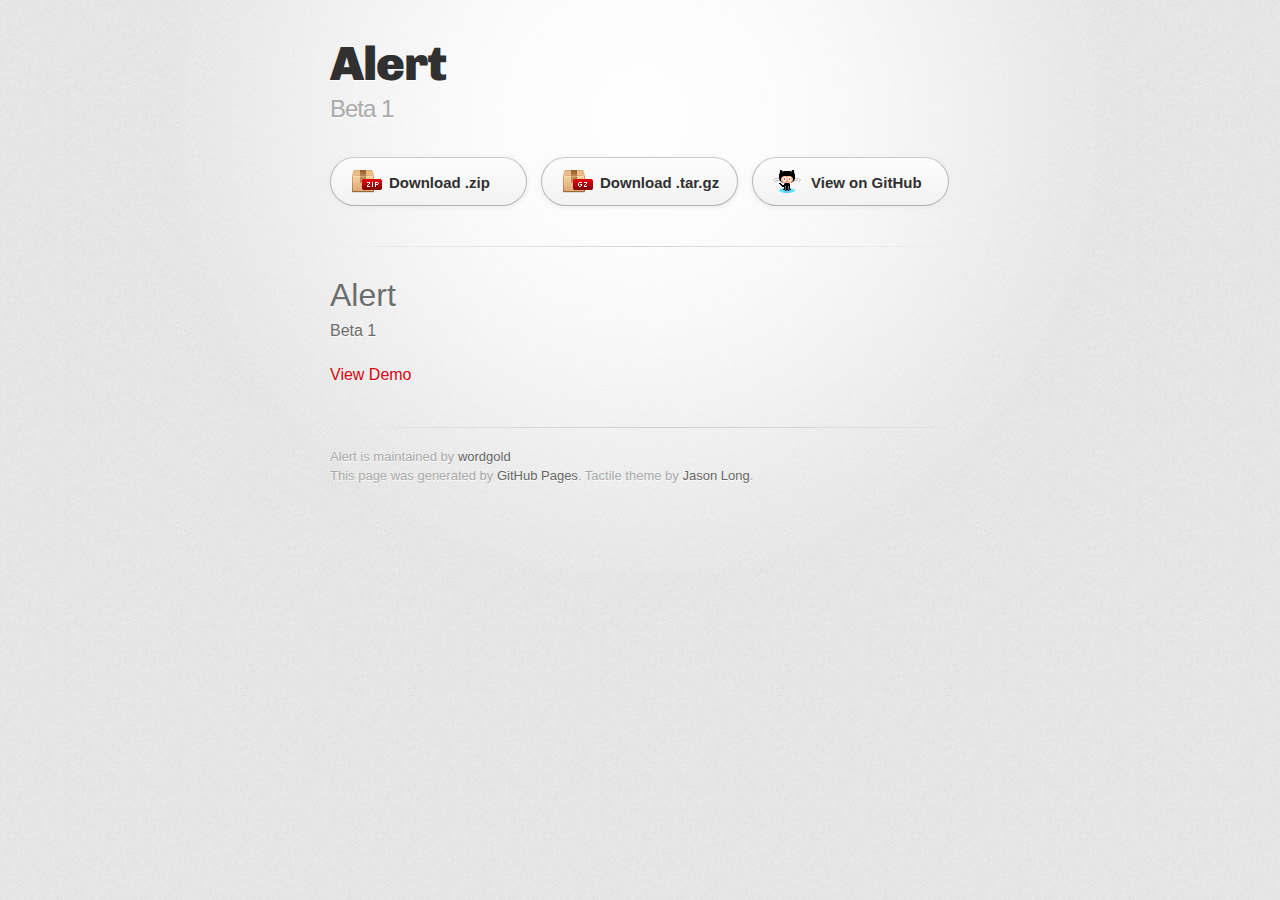
<file: index.html>
<!DOCTYPE html>
<html>
  <head>
    <meta charset='utf-8'>
    <meta http-equiv="X-UA-Compatible" content="chrome=1">
    <link href='https://fonts.googleapis.com/css?family=Chivo:900' rel='stylesheet' type='text/css'>
    <link rel="stylesheet" type="text/css" href="stylesheets/stylesheet.css" media="screen">
    <link rel="stylesheet" type="text/css" href="stylesheets/pygment_trac.css" media="screen">
    <link rel="stylesheet" type="text/css" href="stylesheets/print.css" media="print">
    <!--[if lt IE 9]>
    <script src="//html5shiv.googlecode.com/svn/trunk/html5.js"></script>
    <![endif]-->
    <title>Alert by wordgold</title>
  </head>

  <body>
    <div id="container">
      <div class="inner">

        <header>
          <h1>Alert</h1>
          <h2>Beta 1</h2>
        </header>

        <section id="downloads" class="clearfix">
          <a href="https://github.com/wordgold/alert/zipball/master" id="download-zip" class="button"><span>Download .zip</span></a>
          <a href="https://github.com/wordgold/alert/tarball/master" id="download-tar-gz" class="button"><span>Download .tar.gz</span></a>
          <a href="https://github.com/wordgold/alert" id="view-on-github" class="button"><span>View on GitHub</span></a>
        </section>

        <hr>

        <section id="main_content">
          <h1>
<a name="alert" class="anchor" href="#alert"><span class="octicon octicon-link"></span></a>Alert</h1>

<p>Beta 1</p>

<p><a href="http://rawgithub.com/wordgold/alert/master/demo.html">View Demo</a></p>
        </section>

        <footer>
          Alert is maintained by <a href="https://github.com/wordgold">wordgold</a><br>
          This page was generated by <a href="http://pages.github.com">GitHub Pages</a>. Tactile theme by <a href="https://twitter.com/jasonlong">Jason Long</a>.
        </footer>

                  <script type="text/javascript">
            var gaJsHost = (("https:" == document.location.protocol) ? "https://ssl." : "http://www.");
            document.write(unescape("%3Cscript src='" + gaJsHost + "google-analytics.com/ga.js' type='text/javascript'%3E%3C/script%3E"));
          </script>
          <script type="text/javascript">
            try {
              var pageTracker = _gat._getTracker("UA-16707266-4");
            pageTracker._trackPageview();
            } catch(err) {}
          </script>

      </div>
    </div>
  </body>
</html>
</file>
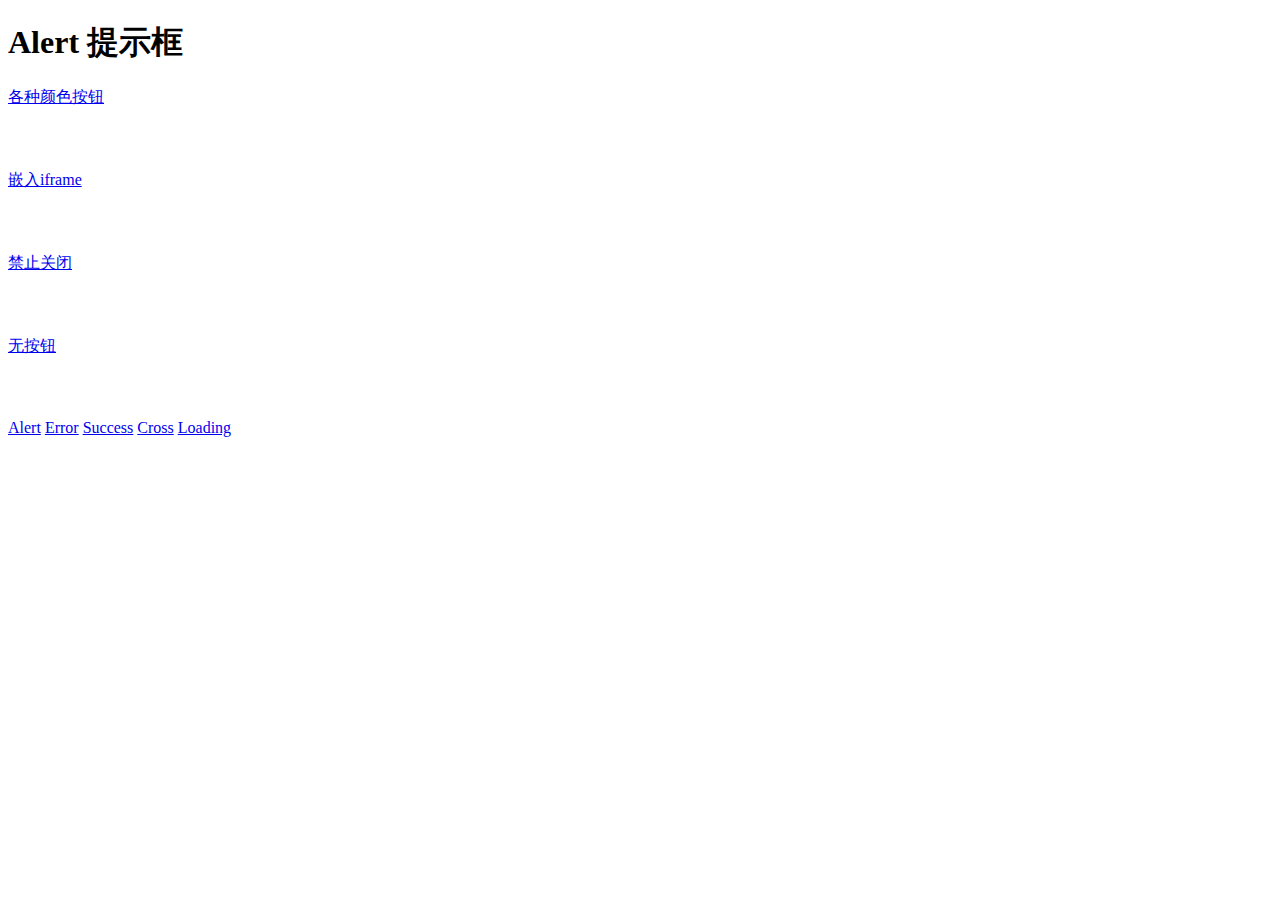
<file: demo.html>
<!DOCTYPE html>
<html>
<head>
	<meta charset="utf-8"/>
	<link href="https://rawgithub.com/wordgold/wg-s-code/master/css/reset.css" rel="stylesheet" type="text/css" />
	<script src="http://code.jquery.com/jquery-1.11.1.min.js"></script>
	<link href="alert.css" rel="stylesheet" type="text/css" />
	<script src="alert.js"></script>
	<title>Alert 提示框</title>
</head>
<body>
	<h1>Alert 提示框</h1>
	<p><a href="javascript:" class="lightbtn" id="btn1">各种颜色按钮</a></p>
	<pre>
		<script>
		$("#btn1").on("click",function(){
			alertM("记录删除之后将无法恢复，请慎重考虑。",{
				time:"y",
				title:"您确定要永久删除此记录吗？",
				btns:[
					{
						txt:"Red",
						cls:"red"
					},
					{
						txt:"Blue",
						cls:"blue"
					},
					{
						txt:"Green",
						cls:"green"
					},
					{
						txt:"Normal"
					},
					{
						txt:"Disbled",
						cls:"disbled",
						func:function(){
							return false
						}
					}
				]
			})
		})
		</script>
	</pre>
	<p><a href="javascript:" class="lightbtn" id="btn2">嵌入iframe</a></p>
	<pre>
		<script>
		$("#btn2").on("click",function(){
			alertM("http://www.baidu.com/",{
				time:"y",
				width:900,
				height:640,
				iframe:1
			})
		})
		</script>
	</pre>
	<p><a href="javascript:" class="lightbtn" id="btn3">禁止关闭</a></p>
	<pre>
		<script>
		$("#btn3").on("click",function(){
			alertM("请刷新页面重新加载",{
				time:"y",
				close:0,
				title:"禁止关闭",
				btns:[
					{
						txt:"Red",
						cls:"red",
						func:function(){
							return false
						}
					},
					{
						txt:"Normal",
						func:function(){
							return false
						}
					}
				]
			})
		})
		</script>
	</pre>
	<p><a href="javascript:" class="lightbtn" id="btn4">无按钮</a></p>
	<pre>
		<script>
		$("#btn4").on("click",function(){
			alertM("2秒后自动关闭",{
				time:2000,
				close:0,
				title:"2秒后自动关闭"
			})
		})
		</script>
	</pre>
	<p>
		<a href="javascript:" class="lightbtn" id="btn5">Alert</a>
		<a href="javascript:" class="lightbtn" id="btn6">Error</a>
		<a href="javascript:" class="lightbtn" id="btn7">Success</a>
		<a href="javascript:" class="lightbtn" id="btn8">Cross</a>
		<a href="javascript:" class="lightbtn" id="btn9">Loading</a>
	</p>
	<pre>
		<script>
		$("#btn5").on("click",function(){
			alertM("Alert",{cls:"alert"})
		})
		$("#btn6").on("click",function(){
			alertM("Error",{cls:"error"})
		})
		$("#btn7").on("click",function(){
			alertM("Success",{cls:"succ"})
		})
		$("#btn8").on("click",function(){
			alertM("Cross",{cls:"cross"})
		})
		$("#btn9").on("click",function(){
			alertM("Loading",{cls:"load"})
		})
		</script>
	</pre>
</body>
</html>
</file>
<file: stylesheets/pygment_trac.css>
.highlight  { background: #ffffff; }
.highlight .c { color: #999988; font-style: italic } /* Comment */
.highlight .err { color: #a61717; background-color: #e3d2d2 } /* Error */
.highlight .k { font-weight: bold } /* Keyword */
.highlight .o { font-weight: bold } /* Operator */
.highlight .cm { color: #999988; font-style: italic } /* Comment.Multiline */
.highlight .cp { color: #999999; font-weight: bold } /* Comment.Preproc */
.highlight .c1 { color: #999988; font-style: italic } /* Comment.Single */
.highlight .cs { color: #999999; font-weight: bold; font-style: italic } /* Comment.Special */
.highlight .gd { color: #000000; background-color: #ffdddd } /* Generic.Deleted */
.highlight .gd .x { color: #000000; background-color: #ffaaaa } /* Generic.Deleted.Specific */
.highlight .ge { font-style: italic } /* Generic.Emph */
.highlight .gr { color: #aa0000 } /* Generic.Error */
.highlight .gh { color: #999999 } /* Generic.Heading */
.highlight .gi { color: #000000; background-color: #ddffdd } /* Generic.Inserted */
.highlight .gi .x { color: #000000; background-color: #aaffaa } /* Generic.Inserted.Specific */
.highlight .go { color: #888888 } /* Generic.Output */
.highlight .gp { color: #555555 } /* Generic.Prompt */
.highlight .gs { font-weight: bold } /* Generic.Strong */
.highlight .gu { color: #800080; font-weight: bold; } /* Generic.Subheading */
.highlight .gt { color: #aa0000 } /* Generic.Traceback */
.highlight .kc { font-weight: bold } /* Keyword.Constant */
.highlight .kd { font-weight: bold } /* Keyword.Declaration */
.highlight .kn { font-weight: bold } /* Keyword.Namespace */
.highlight .kp { font-weight: bold } /* Keyword.Pseudo */
.highlight .kr { font-weight: bold } /* Keyword.Reserved */
.highlight .kt { color: #445588; font-weight: bold } /* Keyword.Type */
.highlight .m { color: #009999 } /* Literal.Number */
.highlight .s { color: #d14 } /* Literal.String */
.highlight .na { color: #008080 } /* Name.Attribute */
.highlight .nb { color: #0086B3 } /* Name.Builtin */
.highlight .nc { color: #445588; font-weight: bold } /* Name.Class */
.highlight .no { color: #008080 } /* Name.Constant */
.highlight .ni { color: #800080 } /* Name.Entity */
.highlight .ne { color: #990000; font-weight: bold } /* Name.Exception */
.highlight .nf { color: #990000; font-weight: bold } /* Name.Function */
.highlight .nn { color: #555555 } /* Name.Namespace */
.highlight .nt { color: #000080 } /* Name.Tag */
.highlight .nv { color: #008080 } /* Name.Variable */
.highlight .ow { font-weight: bold } /* Operator.Word */
.highlight .w { color: #bbbbbb } /* Text.Whitespace */
.highlight .mf { color: #009999 } /* Literal.Number.Float */
.highlight .mh { color: #009999 } /* Literal.Number.Hex */
.highlight .mi { color: #009999 } /* Literal.Number.Integer */
.highlight .mo { color: #009999 } /* Literal.Number.Oct */
.highlight .sb { color: #d14 } /* Literal.String.Backtick */
.highlight .sc { color: #d14 } /* Literal.String.Char */
.highlight .sd { color: #d14 } /* Literal.String.Doc */
.highlight .s2 { color: #d14 } /* Literal.String.Double */
.highlight .se { color: #d14 } /* Literal.String.Escape */
.highlight .sh { color: #d14 } /* Literal.String.Heredoc */
.highlight .si { color: #d14 } /* Literal.String.Interpol */
.highlight .sx { color: #d14 } /* Literal.String.Other */
.highlight .sr { color: #009926 } /* Literal.String.Regex */
.highlight .s1 { color: #d14 } /* Literal.String.Single */
.highlight .ss { color: #990073 } /* Literal.String.Symbol */
.highlight .bp { color: #999999 } /* Name.Builtin.Pseudo */
.highlight .vc { color: #008080 } /* Name.Variable.Class */
.highlight .vg { color: #008080 } /* Name.Variable.Global */
.highlight .vi { color: #008080 } /* Name.Variable.Instance */
.highlight .il { color: #009999 } /* Literal.Number.Integer.Long */

.type-csharp .highlight .k { color: #0000FF }
.type-csharp .highlight .kt { color: #0000FF }
.type-csharp .highlight .nf { color: #000000; font-weight: normal }
.type-csharp .highlight .nc { color: #2B91AF }
.type-csharp .highlight .nn { color: #000000 }
.type-csharp .highlight .s { color: #A31515 }
.type-csharp .highlight .sc { color: #A31515 }
</file>
<file: stylesheets/print.css>
html, body, div, span, applet, object, iframe,
h1, h2, h3, h4, h5, h6, p, blockquote, pre,
a, abbr, acronym, address, big, cite, code,
del, dfn, em, img, ins, kbd, q, s, samp,
small, strike, strong, sub, sup, tt, var,
b, u, i, center,
dl, dt, dd, ol, ul, li,
fieldset, form, label, legend,
table, caption, tbody, tfoot, thead, tr, th, td,
article, aside, canvas, details, embed, 
figure, figcaption, footer, header, hgroup, 
menu, nav, output, ruby, section, summary,
time, mark, audio, video {
  margin: 0;
  padding: 0;
  border: 0;
  font-size: 100%;
  font: inherit;
  vertical-align: baseline;
}
/* HTML5 display-role reset for older browsers */
article, aside, details, figcaption, figure, 
footer, header, hgroup, menu, nav, section {
  display: block;
}
body {
  line-height: 1;
}
ol, ul {
  list-style: none;
}
blockquote, q {
  quotes: none;
}
blockquote:before, blockquote:after,
q:before, q:after {
  content: '';
  content: none;
}
table {
  border-collapse: collapse;
  border-spacing: 0;
}
body {
  font-size: 13px;
  line-height: 1.5; 
  font-family: 'Helvetica Neue', Helvetica, Arial, serif;
  color: #000;
}

a {
  color: #d5000d;
  font-weight: bold;
}

header {
  padding-top: 35px;
  padding-bottom: 10px;
}

header h1 {
  font-weight: bold;
  letter-spacing: -1px;
  font-size: 48px;
  color: #303030;
  line-height: 1.2;
}

header h2 {
  letter-spacing: -1px;
  font-size: 24px;
  color: #aaa;
  font-weight: normal;
  line-height: 1.3;
}
#downloads {
  display: none;
}
#main_content {
  padding-top: 20px;
}

code, pre {
  font-family: Monaco, "Bitstream Vera Sans Mono", "Lucida Console", Terminal;
  color: #222;
  margin-bottom: 30px;
  font-size: 12px;
}

code {
  padding: 0 3px;
}

pre {
  border: solid 1px #ddd;
  padding: 20px;
  overflow: auto;
}
pre code {
  padding: 0;
}

ul, ol, dl {
  margin-bottom: 20px;
}


/* COMMON STYLES */

table {
  width: 100%;
  border: 1px solid #ebebeb;
}

th {
  font-weight: 500;
}

td {
  border: 1px solid #ebebeb;
  text-align: center; 
  font-weight: 300;
}

form {
  background: #f2f2f2;
  padding: 20px;
  
}


/* GENERAL ELEMENT TYPE STYLES */

h1 {
  font-size: 2.8em;
} 

h2 {
  font-size: 22px;
  font-weight: bold;
  color: #303030;
  margin-bottom: 8px;
} 

h3 {
  color: #d5000d;
  font-size: 18px;
  font-weight: bold;
  margin-bottom: 8px;
} 
 
h4 {
  font-size: 16px;
  color: #303030;
  font-weight: bold;
} 

h5 {
  font-size: 1em;
  color: #303030;
} 

h6 {
  font-size: .8em;
  color: #303030;
} 

p {
  font-weight: 300;
  margin-bottom: 20px;
}
 
a {
  text-decoration: none;
}

p a {
  font-weight: 400;
}

blockquote {
  font-size: 1.6em;
  border-left: 10px solid #e9e9e9;
  margin-bottom: 20px;
  padding: 0 0 0 30px;
}

ul li {
  list-style: disc inside;
  padding-left: 20px;
}

ol li {
  list-style: decimal inside;
  padding-left: 3px;
}

dl dd {
  font-style: italic;
  font-weight: 100;
}

footer {
  margin-top: 40px;
  padding-top: 20px;
  padding-bottom: 30px;
  font-size: 13px;
  color: #aaa;
}

footer a {
  color: #666;
}

/* MISC */
.clearfix:after {
  clear: both;
  content: '.';
  display: block;
  visibility: hidden;
  height: 0;
}

.clearfix {display: inline-block;}
* html .clearfix {height: 1%;}
.clearfix {display: block;}
</file>
<file: alert.css>
@-webkit-keyframes alm {
	0% {
		-webkit-transform: scale(0);
		opacity: 0
	}
	100% {
		-webkit-transform: scale(1);
		opacity: 1
	}
}
@-moz-keyframes alm {
	0% {
		-moz-transform: scale(0);
		opacity: 0
	}
	100% {
		-moz-transform: scale(1);
		opacity: 1
	}
}
@-o-keyframes alm {
	0% {
		-o-transform: scale(0);
		opacity: 0
	}
	100% {
		-o-transform: scale(1);
		opacity: 1
	}
}
@keyframes alm {
	0% {
		transform: scale(0);
		opacity: 0
	}
	100% {
		transform: scale(1);
		opacity: 1
	}
}
@-webkit-keyframes alr {
	0% {
		-webkit-transform: scale(1);
		opacity: 1
	}
	100% {
		-webkit-transform: scale(0);
		opacity: 0
	}
}
@-moz-keyframes alr {
	0% {
		-moz-transform: scale(1);
		opacity: 1
	}
	100% {
		-moz-transform: scale(0);
		opacity: 0
	}
}
@-o-keyframes alr {
	0% {
		-o-transform: scale(1);
		opacity: 1
	}
	100% {
		-o-transform: scale(0);
		opacity: 0
	}
}
@keyframes alr {
	0% {
		transform: scale(1);
		opacity: 1
	}
	100% {
		transform: scale(0);
		opacity: 0
	}
}
@-webkit-keyframes rollIn {
	0% {
		opacity: 0;
		-webkit-transform: translateX(-100%) rotate(-120deg)
	}
	100% {
		opacity: 1;
		-webkit-transform: translateX(0px) rotate(0deg)
	}
}
@-moz-keyframes rollIn {
	0% {
		opacity: 0;
		-moz-transform: translateX(-100%) rotate(-120deg)
	}
	100% {
		opacity: 1;
		-moz-transform: translateX(0px) rotate(0deg)
	}
}
@-o-keyframes rollIn {
	0% {
		opacity: 0;
		-o-transform: translateX(-100%) rotate(-120deg)
	}
	100% {
		opacity: 1;
		-o-transform: translateX(0px) rotate(0deg)
	}
}
@keyframes rollIn {
	0% {
		opacity: 0;
		transform: translateX(-100%) rotate(-120deg)
	}
	100% {
		opacity: 1;
		transform: translateX(0px) rotate(0deg)
	}
}
@-webkit-keyframes rollOut {
	0% {
		opacity: 1;
		-webkit-transform: translateX(0px) rotate(0deg)
	}
	100% {
		opacity: 0;
		-webkit-transform: translateX(100%) rotate(120deg)
	}
}
@-moz-keyframes rollOut {
	0% {
		opacity: 1;
		-moz-transform: translateX(0px) rotate(0deg)
	}
	100% {
		opacity: 0;
		-moz-transform: translateX(100%) rotate(120deg)
	}
}
@-o-keyframes rollOut {
	0% {
		opacity: 1;
		-o-transform: translateX(0px) rotate(0deg)
	}
	100% {
		opacity: 0;
		-o-transform: translateX(100%) rotate(120deg)
	}
}
@keyframes rollOut {
	0% {
		opacity: 1;
		transform: translateX(0px) rotate(0deg)
	}
	100% {
		opacity: 0;
		transform: translateX(100%) rotate(120deg)
	}
}
@-webkit-keyframes flipInY {
	0% {
		-webkit-transform: perspective(400px) rotateY(90deg);
		opacity: 0
	}
	60% {
		-webkit-transform: perspective(400px) rotateY(-20deg)
	}
	80% {
		-webkit-transform: perspective(400px) rotateY(10deg)
	}
	100% {
		-webkit-transform: perspective(400px) rotateY(0deg);
		opacity: 1
	}
}
@-moz-keyframes flipInY {
	0% {
		-moz-transform: perspective(400px) rotateY(90deg);
		opacity: 0
	}
	60% {
		-moz-transform: perspective(400px) rotateY(-20deg)
	}
	80% {
		-moz-transform: perspective(400px) rotateY(10deg)
	}
	100% {
		-moz-transform: perspective(400px) rotateY(0deg);
		opacity: 1
	}
}
@-o-keyframes flipInY {
	0% {
		-o-transform: perspective(400px) rotateY(90deg);
		opacity: 0
	}
	60% {
		-o-transform: perspective(400px) rotateY(-20deg)
	}
	80% {
		-o-transform: perspective(400px) rotateY(10deg)
	}
	100% {
		-o-transform: perspective(400px) rotateY(0deg);
		opacity: 1
	}
}
@keyframes flipInY {
	0% {
		transform: perspective(400px) rotateY(90deg);
		opacity: 0
	}
	60% {
		transform: perspective(400px) rotateY(-20deg)
	}
	80% {
		transform: perspective(400px) rotateY(10deg)
	}
	100% {
		transform: perspective(400px) rotateY(0deg);
		opacity: 1
	}
}
@-webkit-keyframes flipOutY {
	0% {
		-webkit-transform: perspective(400px) rotateY(0deg);
		opacity: 1
	}
	100% {
		-webkit-transform: perspective(400px) rotateY(90deg);
		opacity: 0
	}
}
@-moz-keyframes flipOutY {
	0% {
		-moz-transform: perspective(400px) rotateY(0deg);
		opacity: 1
	}
	100% {
		-moz-transform: perspective(400px) rotateY(90deg);
		opacity: 0
	}
}
@-o-keyframes flipOutY {
	0% {
		-o-transform: perspective(400px) rotateY(0deg);
		opacity: 1
	}
	100% {
		-o-transform: perspective(400px) rotateY(90deg);
		opacity: 0
	}
}
@keyframes flipOutY {
	0% {
		transform: perspective(400px) rotateY(0deg);
		opacity: 1
	}
	100% {
		transform: perspective(400px) rotateY(90deg);
		opacity: 0
	}
}
#hbg {
	position: absolute;
	top: 0;
	left: 0;
	background: #000;
	z-index: 998;
	width: 100%;
	opacity: 0;
	filter: alpha(opacity=0)
}
#alertM {
	font-size: 14px;
	line-height: 24px;
	display: block;
	position: fixed;
	z-index: 999;
	-webkit-backface-visibility: hidden;
	-moz-backface-visibility: hidden;
	-ms-backface-visibility: hidden;
	-o-backface-visibility: hidden;
	backface-visibility: hidden;
	-webkit-animation-duration: .4s;
	-webkit-animation-timing-function: ease-out;
	-webkit-animation-fill-mode: both;
	-moz-animation-duration: .4s;
	-moz-animation-timing-function: ease-out;
	-moz-animation-fill-mode: both;
	-ms-animation-duration: .4s;
	-ms-animation-timing-function: ease-out;
	-ms-animation-fill-mode: both;
	-o-animation-duration: .4s;
	-o-animation-timing-function: ease-out;
	-o-animation-fill-mode: both;
	animation-duration: .4s;
	animation-timing-function: ease-out;
	animation-fill-mode: both
}
#alertM.info.on {
	-webkit-animation-name: flipInY;
	-moz-animation-name: flipInY;
	-o-animation-name: flipInY;
	animation-name: flipInY
}
#alertM.info.off {
	-webkit-animation-name: flipOutY;
	-moz-animation-name: flipOutY;
	-o-animation-name: flipOutY;
	animation-name: flipOutY
}
#alertM.on {
	-webkit-animation-name: alm;
	-moz-animation-name: alm;
	-o-animation-name: alm;
	animation-name: alm
}
#alertM.off {
	-webkit-animation-name: alr;
	-moz-animation-name: alr;
	-o-animation-name: alr;
	animation-name: alr
}
#alertbg {
	position: absolute;
	top: -6px;
	left: -6px;
	width: 100%;
	height: 100%;
	padding: 6px;
	background: #000;
	opacity: .4;
	filter: alpha(opacity=40)
}
#alertb {
	position: relative;
	border: 1px solid #ccc;
	background: #fff;
	z-index: 2
}
#alertP {
	padding: 24px;
}
#alertBtns {
	text-align: right;
}
#alertBtns a {
	margin: 9px
}
.panlT {
	display: block;
	position: relative;
	padding: 0 24px;
	height: 42px;
	line-height: 42px;
	border-bottom: 1px #ddd solid;
	_zoom: 1;
	background: #f9f9f9;
	font-size: 16px;
	font-family: "Microsoft Yahei", SimHei, SimSun, sans-serif;
	text-align: left;
}
.panlT .fr {
	display: block;
	float: none;
	position: absolute;
	top: 4px;
	right: 4px;
	width: 30px;
	height: 30px;
	line-height: 30px;
	font-size: 24px;
	text-align: center;
	overflow: hidden;
	-webkit-transition: -webkit-transform .4s ease-out;
	-moz-transition: -moz-transform .4s ease-out;
	-o-transition: -o-transform .4s ease-out;
	transition: transform .4s ease-out;
}
.panlT .fr:hover {
	text-decoration: none;
	color: #f80;
	-webkit-transform: rotate(360deg);
	-moz-transform: rotate(360deg);
	-o-transform: rotate(360deg);
	transform: rotate(360deg);
}
a.btn {
	display: inline-block;
	position: relative;
	padding: 0 18px;
	height: 28px;
	line-height: 28px;
	background: #fff;
	text-decoration: none;
	-webkit-transition: all .1s ease-out;
	-moz-transition: all .1s ease-out;
	-o-transition: all .1s ease-out;
	transition: all .1s ease-out;
	border: 1px #999 solid;
	color: #333;
	opacity: .8;
	border-radius: 3px;
}
a.btn:hover {
	text-decoration: none;
	opacity: 1;
	box-shadow: 0 1px 2px rgba(0, 0, 0, .4);
}
a.btn:active {
	opacity: .8;
	box-shadow: 0 1px 2px rgba(0, 0, 0, .4) inset;
}
a.btn button {
	position: absolute;
	clip: rect(1px 1px 1px 1px);
	clip: rect(1px, 1px, 1px, 1px);
}
a.btn.red {
	background: #f80;
	border-color: #f60;
	color: #fff
}
a.btn.green {
	background: #01a461;
	border-color: #19885a;
	color: #fff
}
a.btn.blue {
	background: #0074d9;
	border-color: #0658CB;
	color: #fff
}
a.btn.disbled, a.btn.disbled:hover, a.btn.disbled:active {
	background: #eee;
	border-color: #ddd;
	color: #999;
	cursor: default;
	box-shadow: none;
	opacity: 1;
}
.info .panlT,.info #alertBtns{
	display:none
}
.info #alertP {
	_display: inline;
	_zoom: 1;
	height: 48px;
	padding: 9px 16px 9px 72px;
	white-space: nowrap;
	line-height: 48px;
	background-image: url(images/loading.gif);
	background-repeat: no-repeat;
	background-position: 16px 50%;
}
.succ #alertP {
	background-image: url(images/succ.png)
}
.alert #alertP {
	background-image: url(images/alert.png)
}
.cross #alertP {
	background-image: url(images/cross.png)
}
.error #alertP {
	background-image: url(images/error.png)
}
</file>
<file: stylesheets/stylesheet.css>
/* http://meyerweb.com/eric/tools/css/reset/ 
   v2.0 | 20110126
   License: none (public domain)
*/
html, body, div, span, applet, object, iframe,
h1, h2, h3, h4, h5, h6, p, blockquote, pre,
a, abbr, acronym, address, big, cite, code,
del, dfn, em, img, ins, kbd, q, s, samp,
small, strike, strong, sub, sup, tt, var,
b, u, i, center,
dl, dt, dd, ol, ul, li,
fieldset, form, label, legend,
table, caption, tbody, tfoot, thead, tr, th, td,
article, aside, canvas, details, embed, 
figure, figcaption, footer, header, hgroup, 
menu, nav, output, ruby, section, summary,
time, mark, audio, video {
	margin: 0;
	padding: 0;
	border: 0;
	font-size: 100%;
	font: inherit;
	vertical-align: baseline;
}
/* HTML5 display-role reset for older browsers */
article, aside, details, figcaption, figure, 
footer, header, hgroup, menu, nav, section {
	display: block;
}
body {
	line-height: 1;
}
ol, ul {
	list-style: none;
}
blockquote, q {
	quotes: none;
}
blockquote:before, blockquote:after,
q:before, q:after {
	content: '';
	content: none;
}
table {
	border-collapse: collapse;
	border-spacing: 0;
}

/* LAYOUT STYLES */
body {
  font-size: 1em;
  line-height: 1.5; 
  background: #e7e7e7 url(../images/body-bg.png) 0 0 repeat;
  font-family: 'Helvetica Neue', Helvetica, Arial, serif;
  text-shadow: 0 1px 0 rgba(255, 255, 255, 0.8);
  color: #6d6d6d;
}

a {
  color: #d5000d;
}
a:hover {
  color: #c5000c;
}

header {
  padding-top: 35px;
  padding-bottom: 25px;
}

header h1 {
  font-family: 'Chivo', 'Helvetica Neue', Helvetica, Arial, serif; font-weight: 900;
  letter-spacing: -1px;
  font-size: 48px;
  color: #303030;
  line-height: 1.2;
}

header h2 {
  letter-spacing: -1px;
  font-size: 24px;
  color: #aaa;
  font-weight: normal;
  line-height: 1.3;
}

#container {
  background: transparent url(../images/highlight-bg.jpg) 50% 0 no-repeat;
  min-height: 595px;
}

.inner {
  width: 620px;
  margin: 0 auto;
}

#container .inner img {
  max-width: 100%;
}

#downloads {
  margin-bottom: 40px;
}

a.button {
  -moz-border-radius: 30px;
  -webkit-border-radius: 30px;                     
  border-radius: 30px;
  border-top: solid 1px #cbcbcb;
  border-left: solid 1px #b7b7b7;
  border-right: solid 1px #b7b7b7;
  border-bottom: solid 1px #b3b3b3;
  color: #303030;
  line-height: 25px;
  font-weight: bold;
  font-size: 15px;
  padding: 12px 8px 12px 8px;
  display: block;
  float: left;
  width: 179px;
  margin-right: 14px;  
  background: #fdfdfd; /* Old browsers */
  background: -moz-linear-gradient(top,  #fdfdfd 0%, #f2f2f2 100%); /* FF3.6+ */
  background: -webkit-gradient(linear, left top, left bottom, color-stop(0%,#fdfdfd), color-stop(100%,#f2f2f2)); /* Chrome,Safari4+ */
  background: -webkit-linear-gradient(top,  #fdfdfd 0%,#f2f2f2 100%); /* Chrome10+,Safari5.1+ */
  background: -o-linear-gradient(top,  #fdfdfd 0%,#f2f2f2 100%); /* Opera 11.10+ */
  background: -ms-linear-gradient(top,  #fdfdfd 0%,#f2f2f2 100%); /* IE10+ */
  background: linear-gradient(top,  #fdfdfd 0%,#f2f2f2 100%); /* W3C */
  filter: progid:DXImageTransform.Microsoft.gradient( startColorstr='#fdfdfd', endColorstr='#f2f2f2',GradientType=0 ); /* IE6-9 */
  -webkit-box-shadow: 10px 10px 5px #888;
  -moz-box-shadow: 10px 10px 5px #888;
  box-shadow: 0px 1px 5px #e8e8e8;
}
a.button:hover {
  border-top: solid 1px #b7b7b7;
  border-left: solid 1px #b3b3b3;
  border-right: solid 1px #b3b3b3;
  border-bottom: solid 1px #b3b3b3;
  background: #fafafa; /* Old browsers */
  background: -moz-linear-gradient(top,  #fdfdfd 0%, #f6f6f6 100%); /* FF3.6+ */
  background: -webkit-gradient(linear, left top, left bottom, color-stop(0%,#fdfdfd), color-stop(100%,#f6f6f6)); /* Chrome,Safari4+ */
  background: -webkit-linear-gradient(top,  #fdfdfd 0%,#f6f6f6 100%); /* Chrome10+,Safari5.1+ */
  background: -o-linear-gradient(top,  #fdfdfd 0%,#f6f6f6 100%); /* Opera 11.10+ */
  background: -ms-linear-gradient(top,  #fdfdfd 0%,#f6f6f6 100%); /* IE10+ */
  background: linear-gradient(top,  #fdfdfd 0%,#f6f6f6, 100%); /* W3C */
  filter: progid:DXImageTransform.Microsoft.gradient( startColorstr='#fdfdfd', endColorstr='#f6f6f6',GradientType=0 ); /* IE6-9 */
}

a.button span {
  padding-left: 50px;
  display: block;
  height: 23px;
}

#download-zip span {
  background: transparent url(../images/zip-icon.png) 12px 50% no-repeat;
}
#download-tar-gz span {
  background: transparent url(../images/tar-gz-icon.png) 12px 50% no-repeat;
}
#view-on-github span {
  background: transparent url(../images/octocat-icon.png) 12px 50% no-repeat;
}
#view-on-github {
  margin-right: 0;
}

code, pre {
  font-family: Monaco, "Bitstream Vera Sans Mono", "Lucida Console", Terminal;
  color: #222;
  margin-bottom: 30px;
  font-size: 14px;
}

code {
  background-color: #f2f2f2;
  border: solid 1px #ddd;
  padding: 0 3px;
}

pre {
  padding: 20px;
  background: #303030;
  color: #f2f2f2;
  text-shadow: none;
  overflow: auto;
}
pre code {
  color: #f2f2f2;
  background-color: #303030;
  border: none;
  padding: 0;
}

ul, ol, dl {
  margin-bottom: 20px;
}


/* COMMON STYLES */

hr {
  height: 1px;
  line-height: 1px;
  margin-top: 1em;
  padding-bottom: 1em;
  border: none;
  background: transparent url('../images/hr.png') 50% 0 no-repeat;
}

strong {
  font-weight: bold;
}

em {
  font-style: italic;
}

table {
  width: 100%;
  border: 1px solid #ebebeb;
}

th {
  font-weight: 500;
}

td {
  border: 1px solid #ebebeb;
  text-align: center; 
  font-weight: 300;
}

form {
  background: #f2f2f2;
  padding: 20px;
  
}


/* GENERAL ELEMENT TYPE STYLES */

h1 {
  font-size: 32px;
} 

h2 {
  font-size: 22px;
  font-weight: bold;
  color: #303030;
  margin-bottom: 8px;
} 

h3 {
  color: #d5000d;
  font-size: 18px;
  font-weight: bold;
  margin-bottom: 8px;
} 
 
h4 {
  font-size: 16px;
  color: #303030;
  font-weight: bold;
} 

h5 {
  font-size: 1em;
  color: #303030;
} 

h6 {
  font-size: .8em;
  color: #303030;
} 

p {
  font-weight: 300;
  margin-bottom: 20px;
}
 
a {
  text-decoration: none;
}

p a {
  font-weight: 400;
}

blockquote {
  font-size: 1.6em;
  border-left: 10px solid #e9e9e9;
  margin-bottom: 20px;
  padding: 0 0 0 30px;
}

ul li {
  list-style: disc inside;
  padding-left: 20px;
}

ol li {
  list-style: decimal inside;
  padding-left: 3px;
}

dl dt {
  color: #303030;
}

footer {
  background: transparent url('../images/hr.png') 0 0 no-repeat;
  margin-top: 40px;
  padding-top: 20px;
  padding-bottom: 30px;
  font-size: 13px;
  color: #aaa;
}

footer a {
  color: #666;
}
footer a:hover {
  color: #444;
}

/* MISC */
.clearfix:after {
  clear: both;
  content: '.';
  display: block;
  visibility: hidden;
  height: 0;
}

.clearfix {display: inline-block;}
* html .clearfix {height: 1%;}
.clearfix {display: block;}

/* #Media Queries
================================================== */

/* Smaller than standard 960 (devices and browsers) */
@media only screen and (max-width: 959px) {}

/* Tablet Portrait size to standard 960 (devices and browsers) */
@media only screen and (min-width: 768px) and (max-width: 959px) {}

/* All Mobile Sizes (devices and browser) */
@media only screen and (max-width: 767px) {
  header {
    padding-top: 10px;
    padding-bottom: 10px;
  }
  #downloads {
    margin-bottom: 25px;
  }
  #download-zip, #download-tar-gz {
    display: none;
  }
  .inner {
    width: 94%;
    margin: 0 auto;
  }
}

/* Mobile Landscape Size to Tablet Portrait (devices and browsers) */
@media only screen and (min-width: 480px) and (max-width: 767px) {}

/* Mobile Portrait Size to Mobile Landscape Size (devices and browsers) */
@media only screen and (max-width: 479px) {}
</file>
